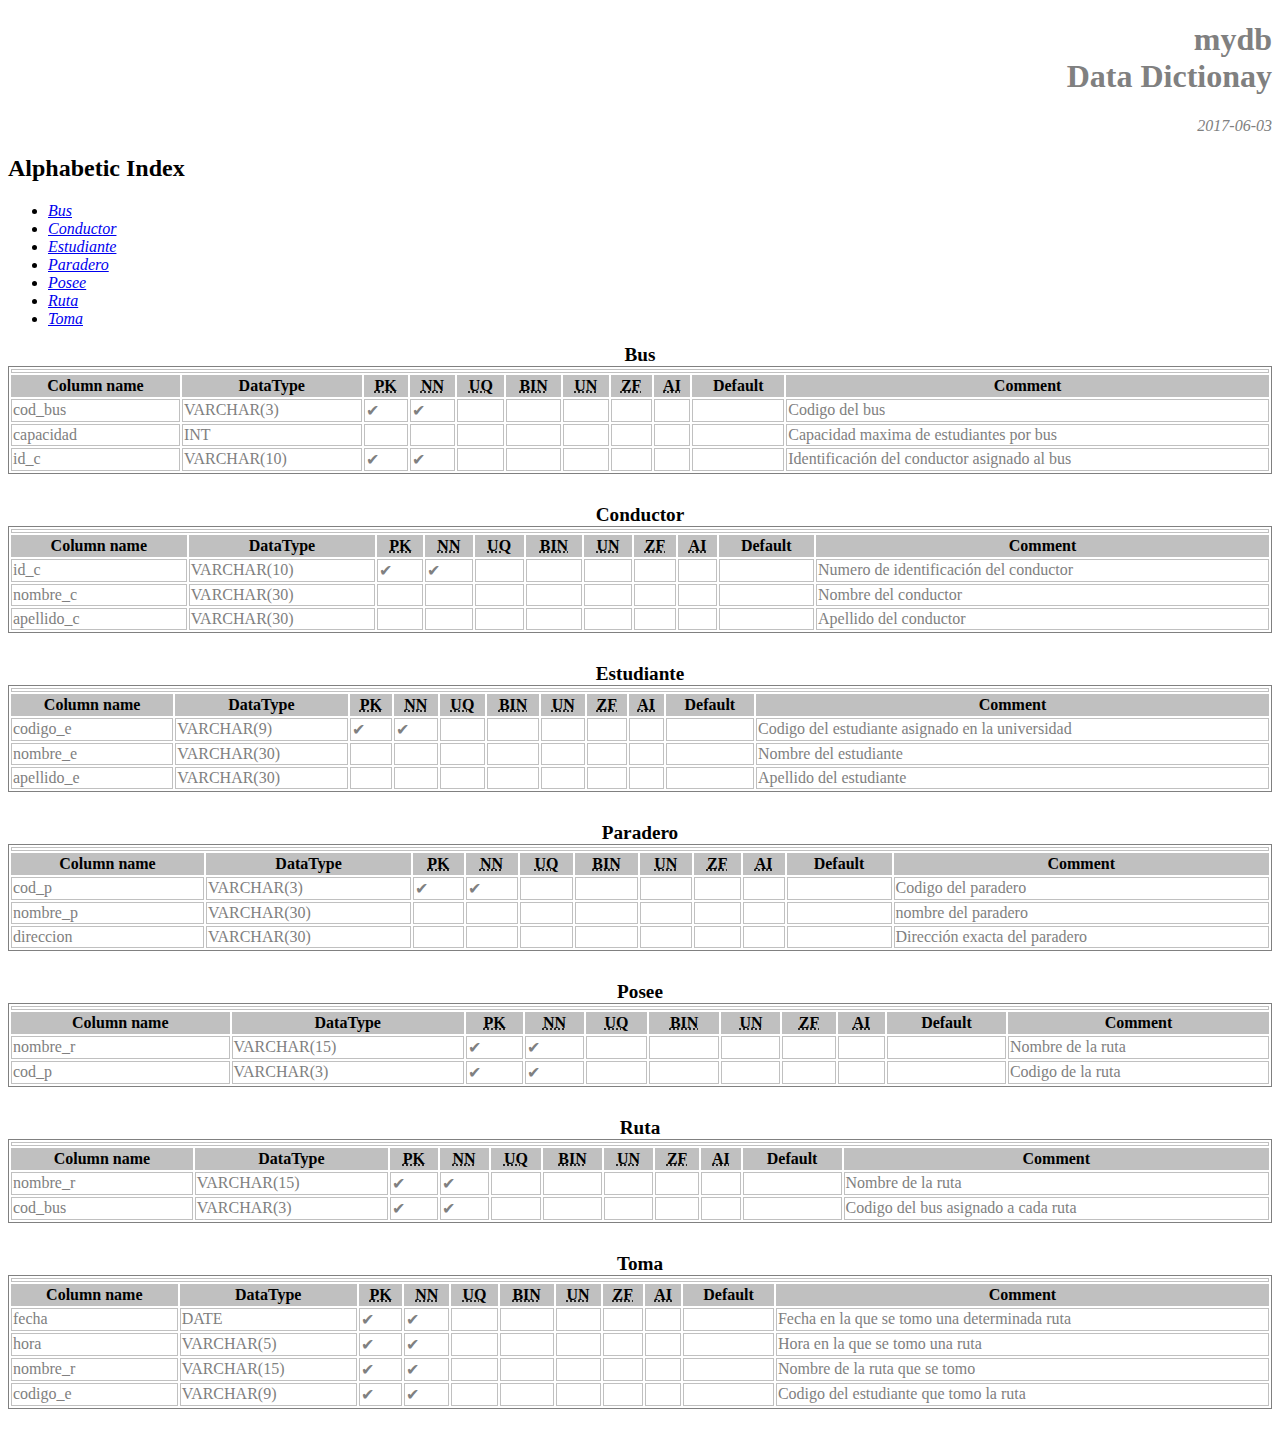
<file: doc/diccionario_datos.html>
<!DOCTYPE html>
<html>
<head>
    <meta charset="UTF-8" />
    <meta name="author" content="WB DataDic" />
    <meta name="description" content="mydb Data Dictionary." />
    <title>mydb Data Dictionary</title>
    <style type="text/css">
    table{
        width: 100%;
        margin-bottom: 30px;
    }
    abbr{
        cursor: help;
    }
    table, td, th{
        border-style: solid;
        border-width: 1px;
    }
    table caption{
        font-size: 120%;
        font-weight: bold;
    }
    caption{
        color: black;
    }
    td, th{
        border-color: silver;
    }
    tr:hover{
        color: #333;
        background-color: #F2F2F2;
    }
    th{
        background-color: silver;
    }
    td{
        color: gray;
    }
    ul{
        font-style: italic;
    }
    #title-sect{
        color: gray;
        text-align: right;
    }
    .proj-desc{
        text-align: right;
    }
    </style>
</head>
<body>
<div id="title-sect">
<h1>mydb<br> Data Dictionay</h1>
<p>
<em>2017-06-03</em>
</p>
<p class="proj-desc">
<em></em>
</p>
</div>
<h2>Alphabetic Index</h2>
<ul>
<li><a href='#Bus'>Bus</a></li>
<li><a href='#Conductor'>Conductor</a></li>
<li><a href='#Estudiante'>Estudiante</a></li>
<li><a href='#Paradero'>Paradero</a></li>
<li><a href='#Posee'>Posee</a></li>
<li><a href='#Ruta'>Ruta</a></li>
<li><a href='#Toma'>Toma</a></li>
</ul>
<table id='Bus'>
<caption>Bus</caption>
<tr><td colspan='11'></td></tr>
<tr>
    <th>Column name</th>
    <th>DataType</th>
    <th><abbr title='Primary Key'>PK</abbr></th>
    <th><abbr title='Not Null'>NN</abbr></th>
    <th><abbr title='Unique'>UQ</abbr></th>
    <th><abbr title='Binary'>BIN</abbr></th>
    <th><abbr title='Unsigned'>UN</abbr></th>
    <th><abbr title='Zero Fill'>ZF</abbr></th>
    <th><abbr title='Auto Increment'>AI</abbr></th>
    <th>Default</th>
    <th>Comment</th>
</tr>
<tr>
    <td>cod_bus</td>
    <td>VARCHAR(3)</td>
    <td>&#10004;</td>
    <td>&#10004;</td>
    <td>&nbsp;</td>
    <td>&nbsp;</td>
    <td>&nbsp;</td>
    <td>&nbsp;</td>
    <td class='attr'>&nbsp;</td>
    <td></td>
    <td>Codigo del bus</td>
</tr>
<tr>
    <td>capacidad</td>
    <td>INT</td>
    <td>&nbsp;</td>
    <td>&nbsp;</td>
    <td>&nbsp;</td>
    <td>&nbsp;</td>
    <td>&nbsp;</td>
    <td>&nbsp;</td>
    <td class='attr'>&nbsp;</td>
    <td></td>
    <td>Capacidad maxima de estudiantes por bus</td>
</tr>
<tr>
    <td>id_c</td>
    <td>VARCHAR(10)</td>
    <td>&#10004;</td>
    <td>&#10004;</td>
    <td>&nbsp;</td>
    <td>&nbsp;</td>
    <td>&nbsp;</td>
    <td>&nbsp;</td>
    <td class='attr'>&nbsp;</td>
    <td></td>
    <td>Identificación del conductor asignado al bus</td>
</tr>
<table id='Conductor'>
<caption>Conductor</caption>
<tr><td colspan='11'></td></tr>
<tr>
    <th>Column name</th>
    <th>DataType</th>
    <th><abbr title='Primary Key'>PK</abbr></th>
    <th><abbr title='Not Null'>NN</abbr></th>
    <th><abbr title='Unique'>UQ</abbr></th>
    <th><abbr title='Binary'>BIN</abbr></th>
    <th><abbr title='Unsigned'>UN</abbr></th>
    <th><abbr title='Zero Fill'>ZF</abbr></th>
    <th><abbr title='Auto Increment'>AI</abbr></th>
    <th>Default</th>
    <th>Comment</th>
</tr>
<tr>
    <td>id_c</td>
    <td>VARCHAR(10)</td>
    <td>&#10004;</td>
    <td>&#10004;</td>
    <td>&nbsp;</td>
    <td>&nbsp;</td>
    <td>&nbsp;</td>
    <td>&nbsp;</td>
    <td class='attr'>&nbsp;</td>
    <td></td>
    <td>Numero de identificación del conductor</td>
</tr>
<tr>
    <td>nombre_c</td>
    <td>VARCHAR(30)</td>
    <td>&nbsp;</td>
    <td>&nbsp;</td>
    <td>&nbsp;</td>
    <td>&nbsp;</td>
    <td>&nbsp;</td>
    <td>&nbsp;</td>
    <td class='attr'>&nbsp;</td>
    <td></td>
    <td>Nombre del conductor</td>
</tr>
<tr>
    <td>apellido_c</td>
    <td>VARCHAR(30)</td>
    <td>&nbsp;</td>
    <td>&nbsp;</td>
    <td>&nbsp;</td>
    <td>&nbsp;</td>
    <td>&nbsp;</td>
    <td>&nbsp;</td>
    <td class='attr'>&nbsp;</td>
    <td></td>
    <td>Apellido del conductor</td>
</tr>
<table id='Estudiante'>
<caption>Estudiante</caption>
<tr><td colspan='11'></td></tr>
<tr>
    <th>Column name</th>
    <th>DataType</th>
    <th><abbr title='Primary Key'>PK</abbr></th>
    <th><abbr title='Not Null'>NN</abbr></th>
    <th><abbr title='Unique'>UQ</abbr></th>
    <th><abbr title='Binary'>BIN</abbr></th>
    <th><abbr title='Unsigned'>UN</abbr></th>
    <th><abbr title='Zero Fill'>ZF</abbr></th>
    <th><abbr title='Auto Increment'>AI</abbr></th>
    <th>Default</th>
    <th>Comment</th>
</tr>
<tr>
    <td>codigo_e</td>
    <td>VARCHAR(9)</td>
    <td>&#10004;</td>
    <td>&#10004;</td>
    <td>&nbsp;</td>
    <td>&nbsp;</td>
    <td>&nbsp;</td>
    <td>&nbsp;</td>
    <td class='attr'>&nbsp;</td>
    <td></td>
    <td>Codigo del estudiante asignado en la universidad</td>
</tr>
<tr>
    <td>nombre_e</td>
    <td>VARCHAR(30)</td>
    <td>&nbsp;</td>
    <td>&nbsp;</td>
    <td>&nbsp;</td>
    <td>&nbsp;</td>
    <td>&nbsp;</td>
    <td>&nbsp;</td>
    <td class='attr'>&nbsp;</td>
    <td></td>
    <td>Nombre del estudiante</td>
</tr>
<tr>
    <td>apellido_e</td>
    <td>VARCHAR(30)</td>
    <td>&nbsp;</td>
    <td>&nbsp;</td>
    <td>&nbsp;</td>
    <td>&nbsp;</td>
    <td>&nbsp;</td>
    <td>&nbsp;</td>
    <td class='attr'>&nbsp;</td>
    <td></td>
    <td>Apellido del estudiante</td>
</tr>
<table id='Paradero'>
<caption>Paradero</caption>
<tr><td colspan='11'></td></tr>
<tr>
    <th>Column name</th>
    <th>DataType</th>
    <th><abbr title='Primary Key'>PK</abbr></th>
    <th><abbr title='Not Null'>NN</abbr></th>
    <th><abbr title='Unique'>UQ</abbr></th>
    <th><abbr title='Binary'>BIN</abbr></th>
    <th><abbr title='Unsigned'>UN</abbr></th>
    <th><abbr title='Zero Fill'>ZF</abbr></th>
    <th><abbr title='Auto Increment'>AI</abbr></th>
    <th>Default</th>
    <th>Comment</th>
</tr>
<tr>
    <td>cod_p</td>
    <td>VARCHAR(3)</td>
    <td>&#10004;</td>
    <td>&#10004;</td>
    <td>&nbsp;</td>
    <td>&nbsp;</td>
    <td>&nbsp;</td>
    <td>&nbsp;</td>
    <td class='attr'>&nbsp;</td>
    <td></td>
    <td>Codigo del paradero</td>
</tr>
<tr>
    <td>nombre_p</td>
    <td>VARCHAR(30)</td>
    <td>&nbsp;</td>
    <td>&nbsp;</td>
    <td>&nbsp;</td>
    <td>&nbsp;</td>
    <td>&nbsp;</td>
    <td>&nbsp;</td>
    <td class='attr'>&nbsp;</td>
    <td></td>
    <td>nombre del paradero</td>
</tr>
<tr>
    <td>direccion</td>
    <td>VARCHAR(30)</td>
    <td>&nbsp;</td>
    <td>&nbsp;</td>
    <td>&nbsp;</td>
    <td>&nbsp;</td>
    <td>&nbsp;</td>
    <td>&nbsp;</td>
    <td class='attr'>&nbsp;</td>
    <td></td>
    <td>Dirección exacta del paradero</td>
</tr>
<table id='Posee'>
<caption>Posee</caption>
<tr><td colspan='11'></td></tr>
<tr>
    <th>Column name</th>
    <th>DataType</th>
    <th><abbr title='Primary Key'>PK</abbr></th>
    <th><abbr title='Not Null'>NN</abbr></th>
    <th><abbr title='Unique'>UQ</abbr></th>
    <th><abbr title='Binary'>BIN</abbr></th>
    <th><abbr title='Unsigned'>UN</abbr></th>
    <th><abbr title='Zero Fill'>ZF</abbr></th>
    <th><abbr title='Auto Increment'>AI</abbr></th>
    <th>Default</th>
    <th>Comment</th>
</tr>
<tr>
    <td>nombre_r</td>
    <td>VARCHAR(15)</td>
    <td>&#10004;</td>
    <td>&#10004;</td>
    <td>&nbsp;</td>
    <td>&nbsp;</td>
    <td>&nbsp;</td>
    <td>&nbsp;</td>
    <td class='attr'>&nbsp;</td>
    <td></td>
    <td>Nombre de la ruta 
</td>
</tr>
<tr>
    <td>cod_p</td>
    <td>VARCHAR(3)</td>
    <td>&#10004;</td>
    <td>&#10004;</td>
    <td>&nbsp;</td>
    <td>&nbsp;</td>
    <td>&nbsp;</td>
    <td>&nbsp;</td>
    <td class='attr'>&nbsp;</td>
    <td></td>
    <td>Codigo de la ruta</td>
</tr>
<table id='Ruta'>
<caption>Ruta</caption>
<tr><td colspan='11'></td></tr>
<tr>
    <th>Column name</th>
    <th>DataType</th>
    <th><abbr title='Primary Key'>PK</abbr></th>
    <th><abbr title='Not Null'>NN</abbr></th>
    <th><abbr title='Unique'>UQ</abbr></th>
    <th><abbr title='Binary'>BIN</abbr></th>
    <th><abbr title='Unsigned'>UN</abbr></th>
    <th><abbr title='Zero Fill'>ZF</abbr></th>
    <th><abbr title='Auto Increment'>AI</abbr></th>
    <th>Default</th>
    <th>Comment</th>
</tr>
<tr>
    <td>nombre_r</td>
    <td>VARCHAR(15)</td>
    <td>&#10004;</td>
    <td>&#10004;</td>
    <td>&nbsp;</td>
    <td>&nbsp;</td>
    <td>&nbsp;</td>
    <td>&nbsp;</td>
    <td class='attr'>&nbsp;</td>
    <td></td>
    <td>Nombre de la ruta</td>
</tr>
<tr>
    <td>cod_bus</td>
    <td>VARCHAR(3)</td>
    <td>&#10004;</td>
    <td>&#10004;</td>
    <td>&nbsp;</td>
    <td>&nbsp;</td>
    <td>&nbsp;</td>
    <td>&nbsp;</td>
    <td class='attr'>&nbsp;</td>
    <td></td>
    <td>Codigo del bus asignado a cada ruta</td>
</tr>
<table id='Toma'>
<caption>Toma</caption>
<tr><td colspan='11'></td></tr>
<tr>
    <th>Column name</th>
    <th>DataType</th>
    <th><abbr title='Primary Key'>PK</abbr></th>
    <th><abbr title='Not Null'>NN</abbr></th>
    <th><abbr title='Unique'>UQ</abbr></th>
    <th><abbr title='Binary'>BIN</abbr></th>
    <th><abbr title='Unsigned'>UN</abbr></th>
    <th><abbr title='Zero Fill'>ZF</abbr></th>
    <th><abbr title='Auto Increment'>AI</abbr></th>
    <th>Default</th>
    <th>Comment</th>
</tr>
<tr>
    <td>fecha</td>
    <td>DATE</td>
    <td>&#10004;</td>
    <td>&#10004;</td>
    <td>&nbsp;</td>
    <td>&nbsp;</td>
    <td>&nbsp;</td>
    <td>&nbsp;</td>
    <td class='attr'>&nbsp;</td>
    <td></td>
    <td>Fecha en la que se tomo una determinada ruta</td>
</tr>
<tr>
    <td>hora</td>
    <td>VARCHAR(5)</td>
    <td>&#10004;</td>
    <td>&#10004;</td>
    <td>&nbsp;</td>
    <td>&nbsp;</td>
    <td>&nbsp;</td>
    <td>&nbsp;</td>
    <td class='attr'>&nbsp;</td>
    <td></td>
    <td>Hora en la que se tomo una ruta
</td>
</tr>
<tr>
    <td>nombre_r</td>
    <td>VARCHAR(15)</td>
    <td>&#10004;</td>
    <td>&#10004;</td>
    <td>&nbsp;</td>
    <td>&nbsp;</td>
    <td>&nbsp;</td>
    <td>&nbsp;</td>
    <td class='attr'>&nbsp;</td>
    <td></td>
    <td>Nombre de la ruta que se tomo</td>
</tr>
<tr>
    <td>codigo_e</td>
    <td>VARCHAR(9)</td>
    <td>&#10004;</td>
    <td>&#10004;</td>
    <td>&nbsp;</td>
    <td>&nbsp;</td>
    <td>&nbsp;</td>
    <td>&nbsp;</td>
    <td class='attr'>&nbsp;</td>
    <td></td>
    <td>Codigo del estudiante que tomo la ruta</td>
</tr>
</table>
</body>
</html>
</file>
